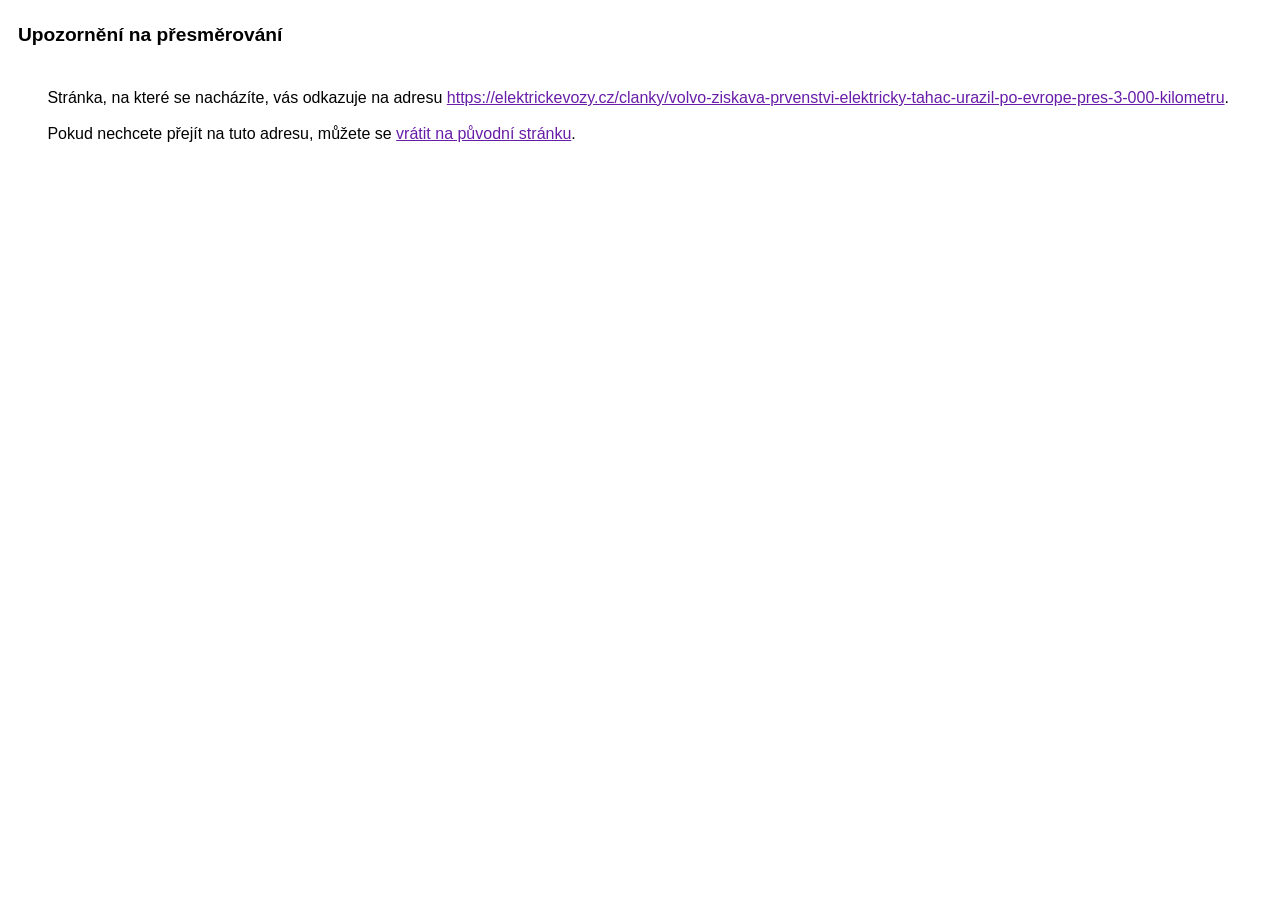
<file: semi_volvo.htm>
<html lang="cs"><head><meta http-equiv="Content-Type" content="text/html; charset=UTF-8"><title>Upozornění na přesměrování</title><style>body,div,a{font-family:Arial,sans-serif}body{background-color:var(--xhUGwc);margin-top:3px}div{color:var(--YLNNHc)}a:link{color:#681da8}a:visited{color:#681da8}a:active{color:#ea4335}div.mymGo{border-top:1px solid var(--gS5jXb);border-bottom:1px solid var(--gS5jXb);background:var(--aYn2S);margin-top:1em;width:100%}div.aXgaGb{padding:0.5em 0;margin-left:10px}div.fTk7vd{margin-left:35px;margin-top:35px}</style></head><body><div class="mymGo"><div class="aXgaGb"><font style="font-size:larger"><b>Upozornění na přesměrování</b></font></div></div><div class="fTk7vd">&nbsp;Stránka, na které se nacházíte, vás odkazuje na adresu <a href="https://elektrickevozy.cz/clanky/volvo-ziskava-prvenstvi-elektricky-tahac-urazil-po-evrope-pres-3-000-kilometru">https://elektrickevozy.cz/clanky/volvo-ziskava-prvenstvi-elektricky-tahac-urazil-po-evrope-pres-3-000-kilometru</a>.<br><br>&nbsp;Pokud nechcete přejít na tuto adresu, můžete se <a href="#" id="tsuid_EMt3adahD6uA9u8Pv6bUmQs_1">vrátit na původní stránku</a>.<script nonce="jJ6W-H4Gn8RIpz4bCkAvMA">(function(){var id='tsuid_EMt3adahD6uA9u8Pv6bUmQs_1';(function(){document.getElementById(id).onclick=function(){window.history.back();return!1};}).call(this);})();(function(){var id='tsuid_EMt3adahD6uA9u8Pv6bUmQs_1';var ct='originlink';var oi='unauthorizedredirect';(function(){document.getElementById(id).onmousedown=function(){var b=document&&document.referrer,a="encodeURIComponent"in window?encodeURIComponent:escape,c="";b&&(c=a(b));(new Image).src="/url?sa=T&url="+c+"&oi="+a(oi)+"&ct="+a(ct);return!1};}).call(this);})();</script><br><br><br></div></body></html>
</file>
